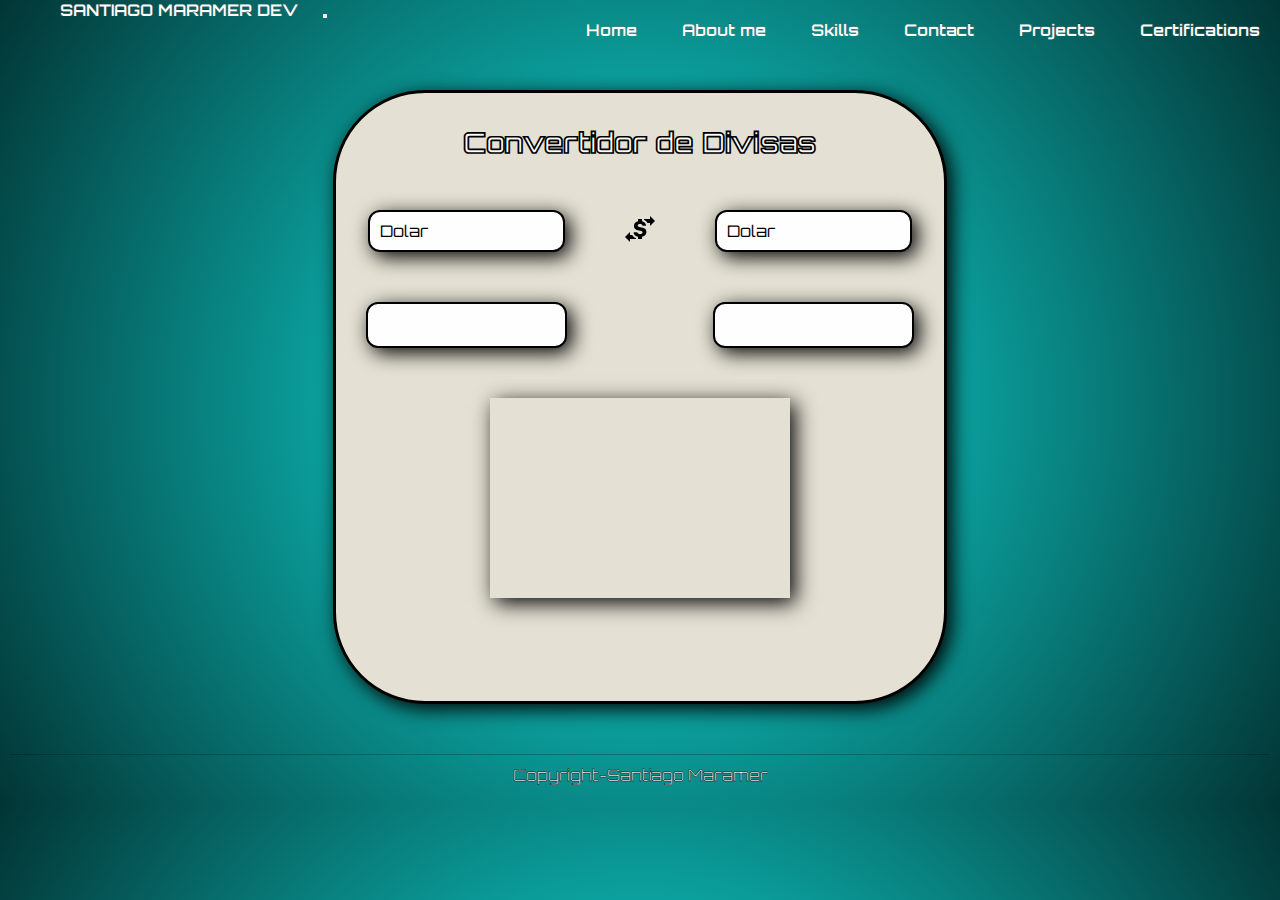
<file: index.html>
<!DOCTYPE html>
<html lang="en">
<head>
    <meta charset="UTF-8">
    <meta http-equiv="X-UA-Compatible" content="IE=edge">
    <meta name="viewport" content="width=device-width, initial-scale=1.0">
    <link rel="stylesheet" href="./css/style.css">
    <link rel="preconnect" href="https://fonts.googleapis.com">
    <link rel="preconnect" href="https://fonts.gstatic.com" crossorigin>
    <link href="https://fonts.googleapis.com/css2?family=Anton&family=Nunito+Sans:ital,wght@0,200;0,300;0,400;0,600;0,800;1,200;1,300;1,400;1,600&family=Orbitron:wght@500&display=swap" rel="stylesheet">
    <!-- CSS Bootstrap -->
    <link href="https://cdn.jsdelivr.net/npm/bootstrap@5.2.1/dist/css/bootstrap.min.css" rel="stylesheet" integrity="sha384-iYQeCzEYFbKjA/T2uDLTpkwGzCiq6soy8tYaI1GyVh/UjpbCx/TYkiZhlZB6+fzT" crossorigin="anonymous">
        
    <title>Conversor de Divisas</title>
    
</head>
<body>
    <!-- Menu Navegacion -->
        <nav class="navbar navbar-expand-lg nav__container">
            <div class="container-fluid">
            <a class="name" href="./index.html">
                SANTIAGO MARAMER DEV
            </a>
            <button class="navbar-toggler" type="button" data-bs-toggle="collapse" data-bs-target="#navbarNavAltMarkup" aria-controls="navbarNavAltMarkup" aria-expanded="false" aria-label="Toggle navigation">
                <span class="navbar-toggler-icon"></span>
            </button>
            <div class="collapse navbar-collapse options" id="navbarNavAltMarkup">
                <div class="navbar-nav nav__bar">
                <a class="home" href="./index.html">Home</a>
                <a class="about__me" href="#aboutMe">About me</a>
                <a class="skill" href="#skills__tittle">Skills</a>
                <a class="contact" href="#contact__tittle">Contact</a>
                <a class="projects" href="./projects.html">Projects</a>
                <a class="certification" href="./certifications.html">Certifications</a>
                </div>
            </div>
            </div>
        </nav> 
    
    <center>
        <div class="main__container">

            <h1 class="tittle_container">Convertidor de Divisas</h1>
            
            <select class="de" name="de" id="de">
                <option value="1">Dolar</option>
                <option value="2">Peso Colombiano</option>
                <option value="3">Euro</option>
            </select>

            <select class="a" name="a" id="a">
                <option value="1">Dolar</option>
                <option value="2">Peso Colombiano</option>
                <option value="3">Euro</option>
            </select>

            <input class="valor" type="number" name="ingreso" id="ingreso">

            <input class="resultado" type="number" name="ingreso" id="resultado" >

            <figure>
                <img onclick="convertir()" class="convertidor" src="./app/images/inter2.png" alt="convert">
            </figure>

            <iframe src="https://es.widgets.investing.com/live-currency-cross-rates?theme=darkTheme&hideTitle=true&roundedCorners=true&pairs=1,11759,1624,2112,2124" frameborder="0" allowtransparency="true" marginwidth="0" marginheight="0"></iframe>
        </div>
    </center>

    <footer class="footer">
        <p>Copyright-Santiago Maramer</p>
    </footer>

    <!-- JavaScript Bootstrap -->
    <script src="https://cdn.jsdelivr.net/npm/bootstrap@5.2.1/dist/js/bootstrap.bundle.min.js" integrity="sha384-u1OknCvxWvY5kfmNBILK2hRnQC3Pr17a+RTT6rIHI7NnikvbZlHgTPOOmMi466C8" crossorigin="anonymous"></script>

    <script src="./app/app.js"></script>
</body>
</html>
</file>
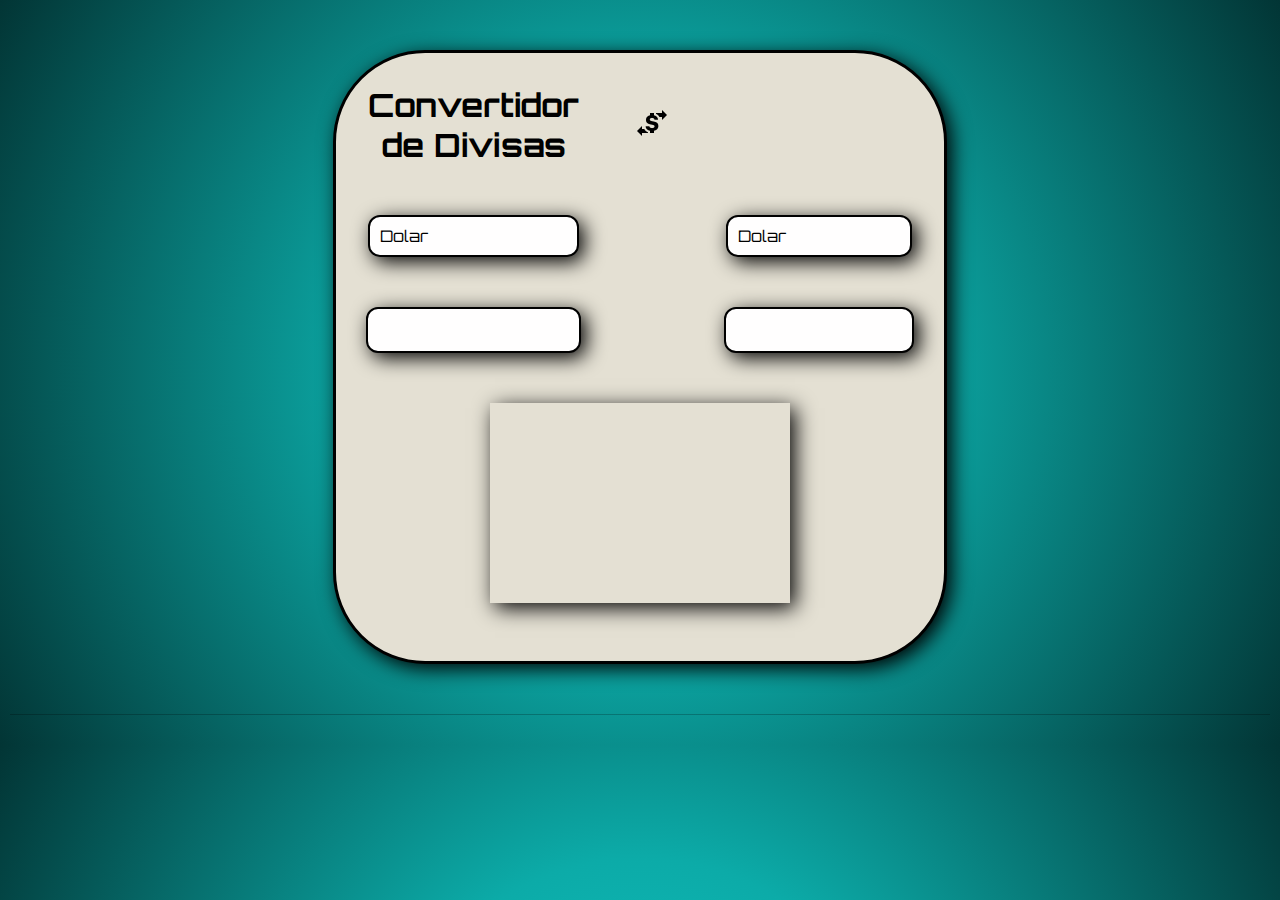
<file: app/index.html>
<!DOCTYPE html>
<html lang="en">
<head>
    <meta charset="UTF-8">
    <meta http-equiv="X-UA-Compatible" content="IE=edge">
    <meta name="viewport" content="width=device-width, initial-scale=1.0">
    <link rel="stylesheet" href="../css/style.css">
    <link rel="preconnect" href="https://fonts.googleapis.com">
    <link rel="preconnect" href="https://fonts.gstatic.com" crossorigin>
    <link href="https://fonts.googleapis.com/css2?family=Anton&family=Nunito+Sans:ital,wght@0,200;0,300;0,400;0,600;0,800;1,200;1,300;1,400;1,600&family=Orbitron:wght@500&display=swap" rel="stylesheet">
    <title>Conversor de Divisas</title>
    
</head>
<body>
    <center>
        <div class="main__container">

            <h1>Convertidor de Divisas</h1>
            
            <select class="de" name="de" id="de">
                <option value="1">Dolar</option>
                <option value="2">Peso Colombiano</option>
                <option value="3">Euro</option>
            </select>

            <select class="a" name="a" id="a">
                <option value="1">Dolar</option>
                <option value="2">Peso Colombiano</option>
                <option value="3">Euro</option>
            </select>

            <input class="valor" type="number" name="ingreso" id="ingreso">

            <input class="resultado" type="number" name="ingreso" id="resultado" >

            <figure>
                <img onclick="convertir()" class="convertidor" src="./images/inter2.png" alt="convert">
            </figure>

            <iframe src="https://www.youtube.com/embed/ARWg160eaX4" frameborder="0"></iframe>
            
        </div>
    </center>

    <footer class="footer"></footer>
    <script src="./app.js"></script>
</body>
</html>
</file>
<file: css/style.css>
* {
    padding: 0;
    margin: 0;
}

body {
    background: rgb(15,194,192);
    background: radial-gradient(circle, rgba(15,194,192,1) 0%, rgba(12,171,168,1) 35%, rgba(2,53,53,1) 100%);
}

.nav__container {
    background:transparent;
    font-family: "Orbitron", sans-serif;
    font-weight: 800;
}
.nav__container .options {
    display: flex;
    justify-content: end;
}
.nav__container .options div a {
    -webkit-text-stroke: 0.2px rgb(0, 0, 0);
    text-decoration: none;
    padding: 20px;
    align-items: center;
    /* color: rgba(0, 0, 0, 0.723); */
    color: rgb(255, 255, 255);
    transition: all 1s;
}
.nav__container .options div a:hover {
    color: rgba(15,194,192);
    transform: scale(1.1);
}
.nav__container .name {
    color: white;
    -webkit-text-stroke: 0.2px rgb(0, 0, 0);
    text-decoration: none;
    padding: 20px;
    margin-left: 40px;
}

.tittle_container {
    -webkit-text-stroke: 1.7px rgb(0, 0, 0);
    color: rgb(255, 255, 255);
    grid-area: h1;
    font-size: 28px;
}

.de {
    grid-area: de;
    font-family: 'Orbitron', sans-serif;
    appearance: none;
    display: inline-block;
	width: 100%;
	cursor: pointer;
    padding: 7px 10px;
    height: 42px;
    outline: 0; 
    border: 0;
	border-radius: 0;
	background: #fffefe;
	font-size: 1em;
	border:2px solid rgb(0, 0, 0);
    border-radius: 12px;
    position: relative;
    transition: all 0.25s ease;
    box-shadow: 5px 5px 20px black;
}

select:hover {
    background: rgb(12, 212, 209);
}

.a {
    grid-area: a;
    font-family: 'Orbitron', sans-serif; 
    appearance: none;
	width: 100%;
	cursor: pointer;
    padding: 7px 10px;
    height: 42px;
    outline: 0; 
    border: 0;
	border-radius: 0;
	background: #fffefe;
	font-size: 1em;
	border:2px solid rgb(0, 0, 0);
    border-radius: 12px;
    position: relative;
    transition: all 0.25s ease;
    box-shadow: 5px 5px 20px black;
}

.valor {
    grid-area: valor;
    font-family: 'Orbitron', sans-serif;
    appearance: none;
	width: 100%;
	cursor: pointer;
    height: 42px;
    outline: 0; 
    border: 0;
	border-radius: 0;
	background: #fffefe;
	font-size: 1em;
	border:2px solid rgb(0, 0, 0);
    border-radius: 12px;
    position: relative;
    transition: all 0.25s ease; 
    box-shadow: 5px 5px 20px black;
}

.resultado {
    grid-area: resultado;
    font-family: 'Orbitron', sans-serif;
    appearance: none;
    display: inline-block;
	width: 100%;
	cursor: pointer;
    height: 42px;
    outline: 0; 
    border: 0;
	border-radius: 0;
	background: #fffefe;
	font-size: 1em;
	border:2px solid rgb(0, 0, 0);
    border-radius: 12px;
    position: relative;
    transition: all 0.25s ease; 
    box-shadow: 5px 5px 20px black;
}

.vector {
    grid-area: vector;
    font-family: 'Orbitron', sans-serif;
    justify-self: end;
}


iframe {
    grid-area: iframe;
    width: 300px;
    height: 200px;
    box-shadow: 5px 5px 20px black;
}

.main__container {
    font-family: 'Orbitron', sans-serif;  
    display: grid;
    grid-template-columns: 2fr 0.5fr 2fr;
    grid-template-rows: 0.3fr 0.1fr 0.1fr 0.2fr;
    grid-template-areas:
    "h1 h1 h1"
    "de vector a"
    "valor vector resultado"
    "iframe iframe iframe";
    gap: 50px;
    align-items: center;
    justify-content: center;
    justify-items: center;
    background-color: rgb(228, 224, 211);
    width: 34rem;
    height: 34rem;
    margin-top: 50px;
    margin-bottom: 50px;
    border: 3px solid black;
    border-radius: 15%;
    padding: 2rem;
    box-shadow: 5px 5px 20px black;
}

iframe {
    grid-area: iframe;
    width: 300px;
    height: 200px;
}

footer {
    color: white;
    -webkit-text-stroke: 0.5px rgb(0, 0, 0);
    font-family: "Orbitron", sans-serif;
    padding: 10px;
    margin: 10px;
    border-top: 1px solid rgba(0, 0, 0, 0.222);
    display: flex;
    justify-content: center;
    align-items: center;
} 

/* RESPONSIVE */ 

@media only screen and (max-width: 420px) {

    .tittle_container {
        color: white;
        -webkit-text-stroke: 1px rgb(0, 0, 0);
        font-size: 18px;   
    }

    .nav__container .name {
        font-size: 15px;
    }
    .main__container {
        width: 300px  !important;
        height: 300px;
        font-size: 10px;
        gap: 50px 20px;
    }

    .de {
        width: 80px;
        font-size: 10px; 
    }

    .a {
        width: 80px;
        font-size: 10px; 
    }

    .valor {
        width: 80px;
        font-size: 10px; 
    }

    .resultado {
        width: 80px;
        font-size: 10px; 
    }

    iframe {
        display: none;
        width: 200px;
        height: 100px;
    }

    .vector {
        width: 10px;
    }

    .footer {
        display: flex;
        justify-content: center;
        align-items: center;
        font-size: 14px;
        position: absolute;
        bottom: 0;
        width: 400px;
    }
}
</file>
